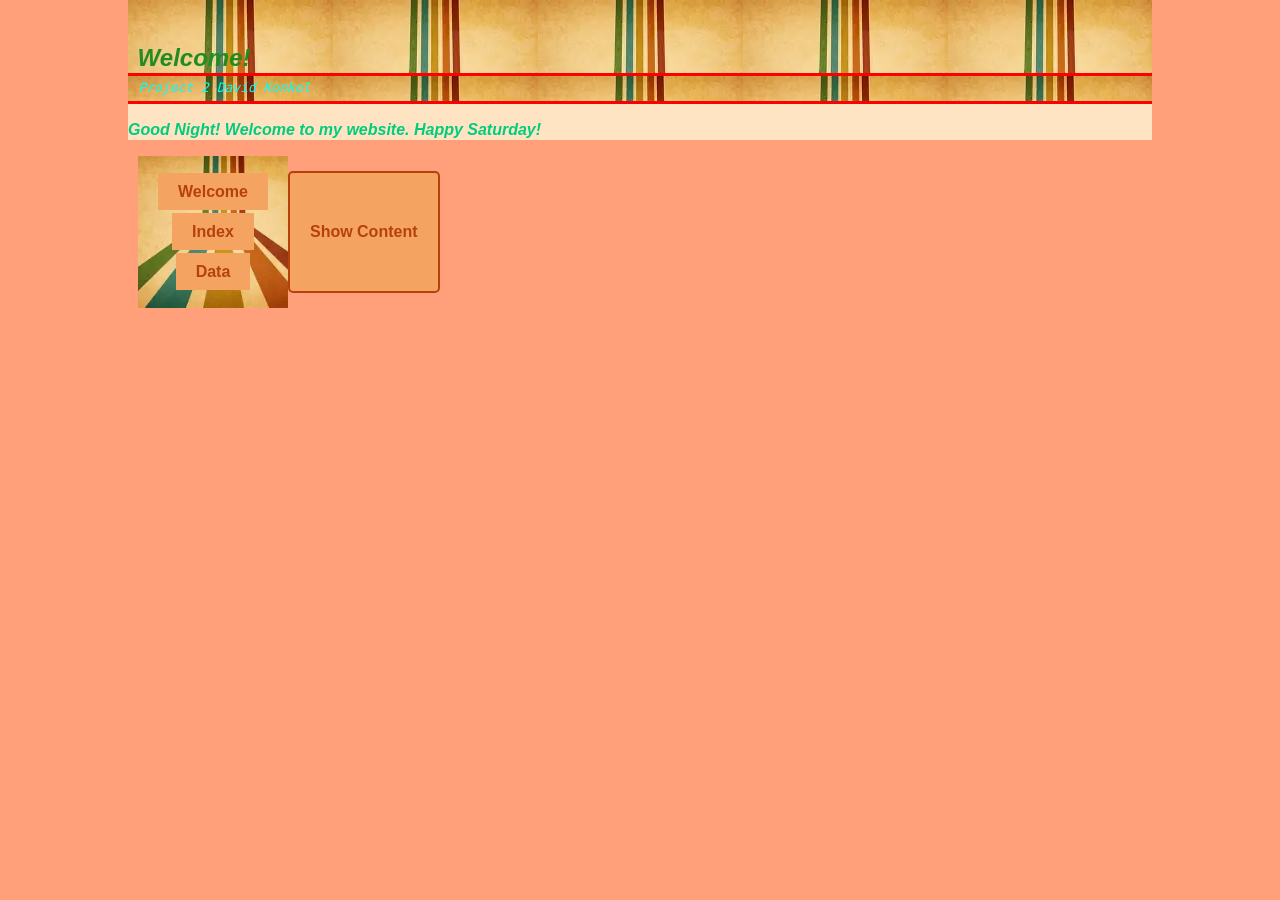
<file: Project 20112153/about.html>
<!DOCTYPE html>
<html lang="en">
<head>
        <link rel="stylesheet" href = "css/styles.css">
  <meta charset="UTF-8">
  <title>David Konkol</title>
</head>

<body>
        <div id = "container">
        <header>
                <h1>Welcome!</h1>
                <p id="tagline">Project 2 David Konkol</p>
                <p id="welcome-message" style="font-style: italic; color: #00cc7e; font-weight: bold;"></p>
                </header>
                <main>
                <section id = "content">
                <nav>
                        <ul>
                       
     <li>  <a href="about.html">Welcome</a> </li>
     <li> <a href="index.html">Index</a> </li>
     <li> <a href="data.html">Data</a> </li>
   
                </ul>
                      </nav>
<button id="toggle-btn" class="toggle-btn">Show Content</button>
<div id="expandable-content" class="expandable-content" style="display: none;">
        <h2>About the website</h2>

<p>Welcome! This website is an extension of my previous project to show what else i have learned </p>
<br>
<p>This website will contain an equally random selection of things i am interested in as the previous one but now with fancier scripts!</p>
<br>
<p>Can you tell which parts of this website are <span class="dynamic-text">dynamic</span>?</p>




</div>

</section>

</div>
<!-- Call JS welcome script -->
        <script src="js/welcome.js"></script>
</file>
<file: Project 20112153/css/styles.css>
ul {
	list-style-type:none;
  text-align: center;
}

a:link {
	font-weight: bold;
  text-decoration: none;
}



a:hover {
   text-decoration:underline;
   color: white;
   background-color: red;
}

a:active {
   color: orange;
   background-color: navy;
}

 

body, html {
   margin:0;
   padding:0;
   width:100%;
   height:100%;
 } 
 
 body {
  
   font-family: Verdana, Helvetica, Arial, sans-serif;
   background-color: lightsalmon;
   line-height: 125%;
 }


 #container {
   width: 80%;
   margin: 0 auto;
}





.decor {
   color: olive;
   font-family: Impact, Haettenschweiler, 'Arial Narrow Bold', sans-serif;
   letter-spacing: 0.05em;
}

p a:link, a:visited {
   color: gray;
   text-decoration: none;
}

p a:hover {
   text-decoration:none;
   
}



nav ul {
	list-style-type:none;
  padding: 0;
  
}

nav ul li {
  flex: 1;
  
}

nav ul li a {
  padding: 10px 20px;
  text-align: center; 
  width: 25%;
  box-sizing: border-box;
}

nav ul li a:link, nav ul li a:visited {
  background-color: sandybrown;
  color: #b7410e;
  text-decoration: none;
  }
  
nav ul li a:hover, nav ul li a:active {
    background-color: peachpuff;
}

p  {
   color: red;
}

.toggle-btn {
   background-color: sandybrown;
   color: #b7410e;
   padding: 10px 20px;
   border: 2px solid #b7410e;
   border-radius: 5px;
   cursor: pointer;
   font-weight: bold;
   font-size: 16px;
   margin: 15px 0;
   transition: all 0.3s ease;
}

.toggle-btn:hover {
   background-color: peachpuff;
   transform: scale(1.05);
}

.expandable-content {
   transition: all 0.3s ease;
}

.exercise-app {
   margin-top: 30px;
   padding: 12px;
   border: 1px solid #d3d3d3;
   background-color: #fff8f0;
}

.exercise-controls {
   display: flex;
   flex-wrap: wrap;
   gap: 12px;
   align-items: flex-end;
   margin-bottom: 16px;
}

.exercise-controls input {
   width: 240px;
   padding: 8px;
   border: 1px solid #b7410e;
   border-radius: 4px;
}

.exercise-form {
   margin-bottom: 16px;
}

.input-grid {
   display: grid;
   grid-template-columns: repeat(auto-fit, minmax(150px, 1fr));
   gap: 12px;
   margin-bottom: 12px;
}

.input-grid label {
   display: block;
   font-weight: bold;
   color: #5a2700;
}

.input-grid input {
   width: 100%;
   padding: 8px;
   border: 1px solid #b7410e;
   border-radius: 4px;
}

.action-btn {
   padding: 10px 18px;
   border: none;
   border-radius: 5px;
   background-color: sandybrown;
   color: #582500;
   font-weight: bold;
   cursor: pointer;
}

.action-btn:hover {
   background-color: peachpuff;
}

.exercise-table {
   width: 100%;
   border-collapse: collapse;
}

.exercise-table th,
.exercise-table td {
   border: 1px solid #d3d3d3;
   padding: 10px;
   text-align: left;
}

.exercise-table th {
   background-color: #f4d9c5;
}

.remove-btn {
   background-color: crimson;
   color: white;
   border: none;
   border-radius: 4px;
   padding: 6px 10px;
   cursor: pointer;
}

.remove-btn:hover {
   opacity: 0.9;
}

.highlighted {
   background-color: #fff5c4;
   animation: newestGlow 1.8s ease-in-out;
}

@keyframes newestGlow {
   0% { background-color: #fff5c4; }
   50% { background-color: #ffffff; }
   100% { background-color: #fff5c4; }
}

.dynamic-text {
   animation: rgbColor 3s infinite;
   font-weight: bold;
}

@keyframes rgbColor {
   0% {
      color: rgb(255, 0, 0);
   }
   25% {
      color: rgb(0, 255, 0);
   }
   50% {
      color: rgb(0, 0, 255);
   }
   75% {
      color: rgb(255, 0, 255);
   }
   100% {
      color: rgb(255, 0, 0);
   }
}

header {
  margin:0;
  padding:0 !important;
  background-color:bisque;
  
}

h1 {
  background-image: url("../images/retro.jpg");
  font-family: 'Lucida Sans', 'Lucida Sans Regular', 'Lucida Grande', 'Lucida Sans Unicode', Geneva, Verdana, sans-serif;
  font-style: italic;
  font-style: bold;
  font-size: x-large;
  color: forestgreen;
  padding-top: 2em;
  padding-bottom: .2em;
  padding-left: .4em;
  margin: 0;
}

h2 {
  padding-top:.5em;
  color: brown;
  font-size: 130%;
  font-weight: normal;
}

h1, h2, h3 {
  font-family: "Trebuchet MS", Helvetica, Arial, sans-serif;
}

#content {
	display: flex;
}

nav {
  background-image: url("../images/retro.jpg");
  background-color: lightcoral;
  background-repeat: no-repeat;
  background-size: cover;
  display: flex;
  color: red;
}

main {
  flex:5;
  margin-left: 10px;
}

nav ul li  {
   padding: 10px 20px;
 }



 



 img.feature {
   float:right;
   margin-left: 1%;
 }

 h3 {
  font-size: x-large;
  font-style: italic;
  color: crimson;
  padding-top: 2em;
  padding-bottom: .2em;
  padding-left: .4em;
  margin: 0;
}
li {color: forestgreen;
}

.bgr {
  background-image: url('images/arc.jpg');
  background-size: cover;background-position: center;
  background-repeat: no-repeat;
}

#tagline{
  color: cyan;
  background: peachpuff;
  background-image: url("../images/retro.jpg");
   font-style: italic;
   font-family: monospace;
   border-top: 3px solid red;
   border-bottom: 3px solid red;
   padding-top: .2em;
   padding-bottom: .2em;
   padding-left: .8em;
   margin: 0;
}


.ui.cards > .card,
.ui.card {
  max-width: 100%;
  position: relative;
  display: flex;
  flex-direction: column;
  width: 290px;
  min-height: 0;
  background: lightsalmon;
  padding: 0;
  border: none;
  border-radius: 0.28571429rem;
  box-shadow: 0 1px 3px 0 crimson, 0 0 0 1px crimson;
  transition: box-shadow 0.1s ease, transform 0.1s ease;
  z-index: "";
  word-wrap: break-word;
}

.ui.container {
  margin-top:3%; 
}
.ui.table > thead > tr > th {
  cursor: auto;
  background: #f9fafb;
  text-align: inherit;
  color: lightsalmon;
  padding: 0.92857143em 0.78571429em;
  vertical-align: inherit;
  font-style: none;
  font-weight: bold;
  text-transform: none;
  border-bottom: 1px solid rgba(34, 36, 38, 0.1);
  border-left: none;
  background-color: rgb(158, 76, 76);
}


.ui.striped.table > tr:nth-child(1n),
.ui.striped.table > tbody > tr:nth-child(1n) {
  background-color: red;
}

.ui.striped.table > tr:nth-child(2n),
.ui.striped.table > tbody > tr:nth-child(2n) {
  background-color: crimson;
}
ui.ui.selectable.table > tbody > tr:hover,
.ui.table tbody tr td.selectable:hover {
  background: rgba(58, 76, 76,.5);
  color: rgba(0, 0, 0, 0.95);
  
}
label{
   color: crimson;
   background-color: salmon;
   display: flex;
}

input{
  color: crimson;
  background-color: peachpuff;
  display: flex;
  
}

option{
  color: crimson;
  background-color: peachpuff;
  display: flex;
  
}

select{
  color: crimson;
  background-color: peachpuff;
  display: flex;
  
}

textarea{
  color: crimson;
  background-color: peachpuff;
  display: flex;
  
}
</file>
